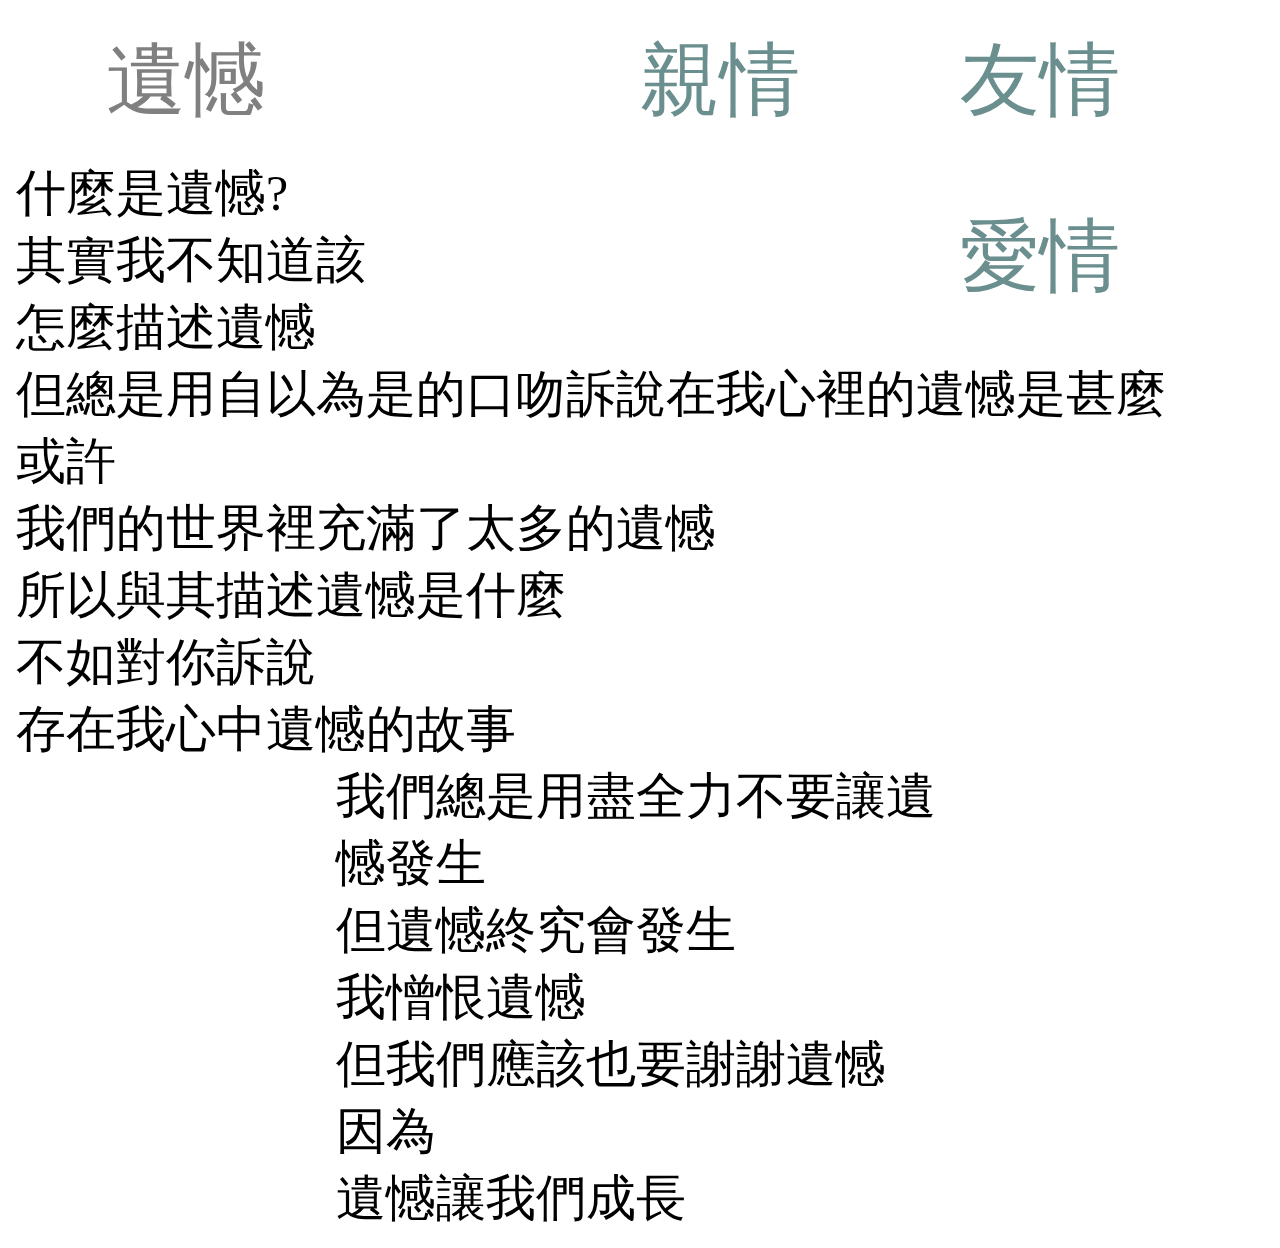
<file: index.html>
<!DOCTYPE html>
<html lang="en">
<head>
    <meta charset="UTF-8">
    <meta http-equiv="X-UA-Compatible" content="IE=edge">
    <meta name="viewport" content="width=device-width, initial-scale=1.0">
    <link rel="stylesheet" href="./css/index.css">
    <title>遺憾</title>
</head>
<body>
        <div class="title">   
            遺憾
        </div>
        <div class="section">
        <ul class="list">
            <li><a  href="#" target="_blank">友情</a></li>
            <li><a  href="#" target="_blank">親情</a></li>
            <li><a  href="#" target="_blank">愛情</a></li>
        </ul>
        </div>
<br><br>
      

<div class="text">
        <div class="text1">

            <p>
                什麼是遺憾?<br>
                其實我不知道該怎麼描述遺憾<br>
                但總是用自以為是的口吻訴說在我心裡的遺憾是甚麼<br>
                或許<br>
                我們的世界裡充滿了太多的遺憾<br>
                所以與其描述遺憾是什麼<br>
                不如對你訴說<br>
                存在我心中遺憾的故事<br>
            </p>


        </div>

        <div class="text2">
            <p>
                我們總是用盡全力不要讓遺憾發生<br>
                但遺憾終究會發生<br>
                我憎恨遺憾<br>
                但我們應該也要謝謝遺憾<br>
                因為<br>
                遺憾讓我們成長
            </p> 
        </div>
</div>


<!-- <div class="footer">
    Copyright©2022 流氓寫手版權所有 <br><br>
    謝謝您的觀看! <br><br>
  </div> -->
 
</body>
</html>
</file>
<file: css/index.css>
* {
    padding: 0;
    margin: 0;
    box-sizing: border-box;
  }
html{
    font-family: 標楷體;
    background-image: url("https://live.staticflickr.com/65535/52301788993_d1a62f6e09_k.jpg");
    background-size: 100%;
    
    
}


.title{
    width:29%;
    line-height: 10rem;;
    margin-right:10px;
    float:left;
    font-size: 5rem;
    color: gray;
    text-align: center;
    /* border:2px white solid; */
}

.list{
  padding-top: 0;
    width:70%;
    line-height: 10rem;;
    /* border:2px white solid; */
    float:right;
    font-size: 2rem;
    text-align: left;
  }
  
  .list li{
    float: right;
    list-style-type:none;
  } 
  

  .list li a{
    display: inline-block;
    text-decoration: none;
    color: #6A8F8E;
    font-size: 5rem;
    font-weight: 50;
    padding-right: 10rem;
    font-family: 標楷體;
  }
 
    .text{
        padding-top:5rem;
        /* border:2px white solid; */
       padding-bottom: 1rem;
    }

  .text1{
    padding-top: 0%;
    margin: 0 auto;
    font-size: 50px;
    color:black;
    padding-left: 1rem;
    
  }
  

  

  .text2{
    margin: 0 auto;
    font-size: 50px;
    width: 50%;
    color: black;
    padding-left: 1rem;
   
  }
  

  .footer{
    background-color: black;
    font-family: 標楷體;
    color:silver;
    text-align:center;
    padding-top: 1rem;
    /* border:2px white solid; */
  }
</file>
